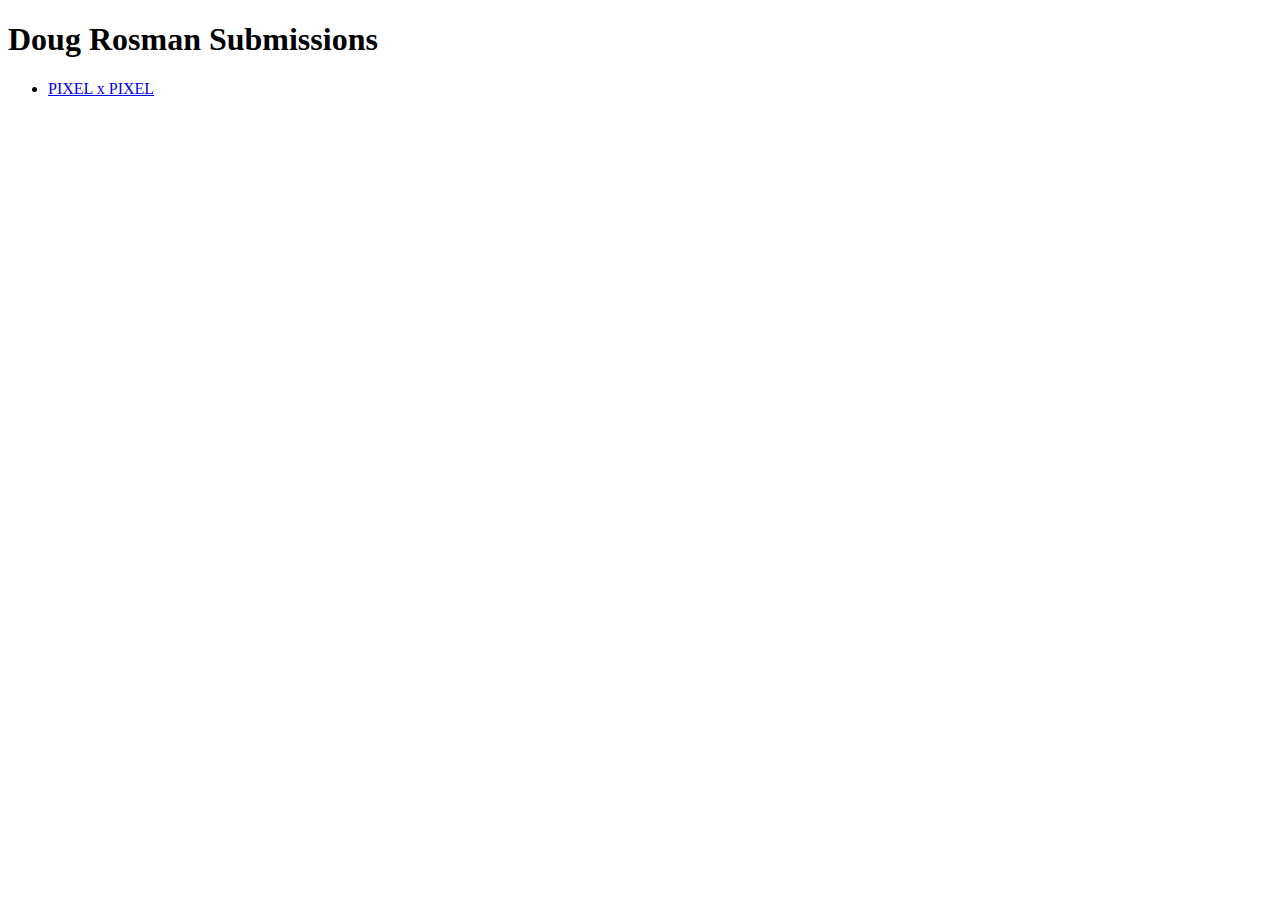
<file: index.html>
<!DOCTYPE html>
<html lang="en">
<head>
    <meta charset="UTF-8">
    <meta name="viewport" content="width=device-width, initial-scale=1.0">
    <title>Doug Rosman</title>
</head>
<body>
    <h1>Doug Rosman Submissions</h1>
    <nav>
        <ul>
            <li><a href="pixelxpixel/">PIXEL x PIXEL</a></li>
        </ul>
    </nav>
    
</body>
</html>
</file>
